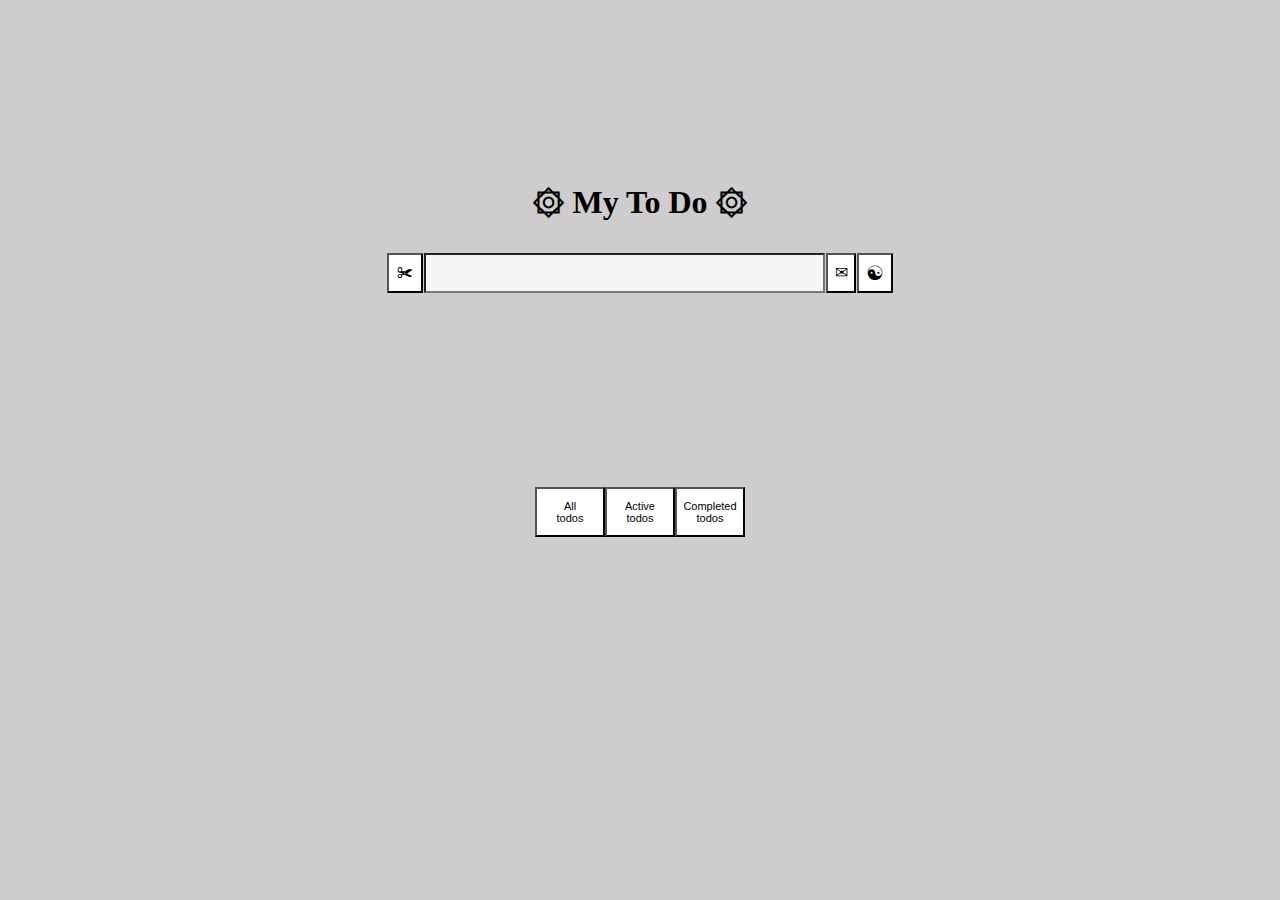
<file: todo/index.html>
<!DOCTYPE html>
<html lang="en">

<head>
    <meta charset="UTF-8">
    <meta name="viewport" content="width=device-width, initial-scale=1.0">
    <link rel="stylesheet" href="styles.css" />
    <title>Document</title>

</head>

<body>
    <div class="main-flex">
        <h1>&#x6DE; My To Do &#x6DE;</h1>

        <div id="main-id" class="main-container">
            <button class="change-button" id="clear-completed">&#x2700;</button>
            <input id="input" class="main-input" type="text" />
            <button id="add-task">&#x2709;</button>
            <button class="change-button" id="change-all">&#x262F;</button>
        </div>
        <div id="todo-list" class="todo-flex"></div>
        <div id="page-buttons" class="page-buttons-flex"></div>
        <div class="flex-change-buttons">
            <button class="change-button" id="filter-all">All </br /> todos</button>
            <button class="change-button" id="filter-active">Active </br /> todos</button>
            <button class="change-button" id="filter-complete">Completed </br /> todos</button>

            <script src="script.js"></script>
</body>

</html>
</file>
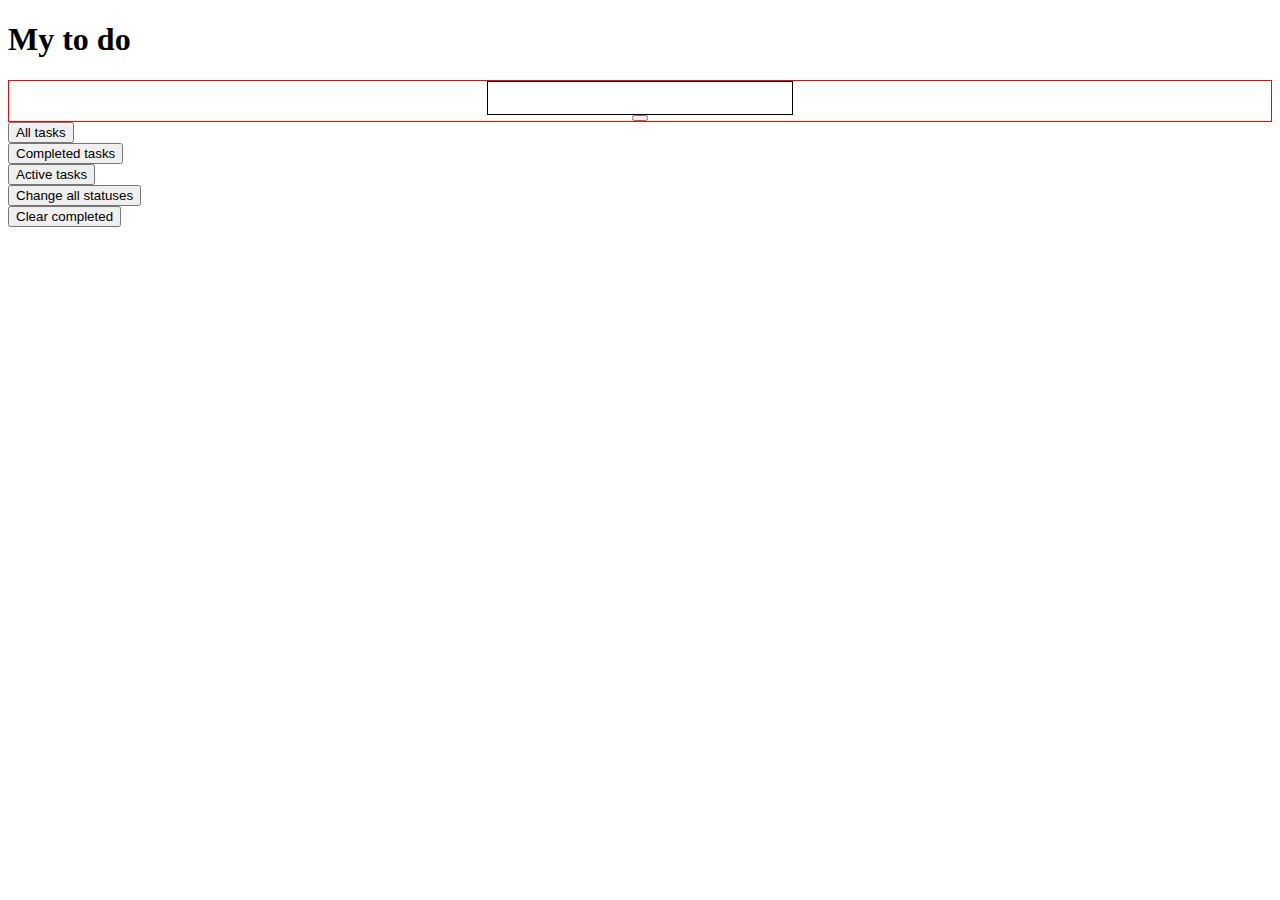
<file: indexNewToDo.html>
<!DOCTYPE html>
<html lang="en">
<head>
    <meta charset="UTF-8">
    <meta name="viewport" content="width=device-width, initial-scale=1.0">
    <link rel="stylesheet" href="./stylesNewToDo.css" />
    <title>Document</title>
   
</head>
<body>
    <h1>My to do</h1>


    <div class="main-container">
        <input id="input" class="main-input" type="text"/><button id="add-task"></button>
        <div id="todo-list"></div>   
    </div>
        <button class="change-button" id="filter-all">All tasks</button>
        <button class="change-button" id="filter-complete">Completed tasks</button>
        <button class="change-button" id="filter-active">Active tasks</button>
        <button class="change-button" id="change-all">Change all statuses</button>
        <button class="change-button" id="clear-completed">Clear completed</button>

        <script src="./scriptNewToDo.js"></script>
</body>
</html>
</file>
<file: todo/styles.css>
* {
  background-color: rgb(206, 204, 204);
}

.main-flex {
  background-color: rgb(206, 204, 204);
}
h1 {
  display: flex;
  justify-content: center;
  align-items: flex-end;
  text-align: center;
  height: 200px;
}

/* Здесь лежит контейнер с инпутом и кнопками add task, change all statuses, clear complited*/
.main-container {
  display: flex;
  flex-direction: row;
  justify-content: center;
  align-items: end;
  height: 50px;
  width: auto;
  margin: 2px;
  font-size: 16px;
  flex-grow: 1;
  margin-left: 30%;
  margin-right: 30%;
}

/* Здесь лежит кнопка add task */
#add-task {
  display: flex;
  height: 40px;
  width: 35px;
  margin-left: 1px;
  align-items: center;
  font-size: 100%;
}

/* Здесь лежит инпут */
.main-input {
  display: flex;
  width: 100%;
  height: 34px;
  outline: none;
  transition: 0.2s;
  flex-grow: 1;
  background-color: whitesmoke;
}

.main-input:focus {
  border: 2px solid rgb(255, 230, 230);
}

/* Здесь лежит кнопка "Изменить все статусы тудух" */
#change-all {
  height: 40px;
  width: 41px;
  font-size: 20px;
  margin-left: 1px;
  justify-content: center;
  align-items: center;
}

/* Здесь лежит кнопка Clear Completed */
#clear-completed {
  flex-direction: column;
  height: 40px;
  width: 41px;
  font-size: 100%;
  margin-right: 1px;
  justify-content: center;
  align-items: center;
}

/* Здесь лежит контейнер с тасками */
.todo-flex {
  display: flex;
  flex-direction: column;
  justify-content: flex-start;
  align-items: center;
  height: 169px;
  width: auto;
  margin: 2px;
  font-size: 16px;
  flex-grow: 1;
  margin-left: 30%;
  margin-right: 30%;
}

/* Здесь лежат все таски и textarea*/
.todo,
textarea {
  font-size: 15px;
  text-align: left;
  border: 1.6px solid gray;
  width: 100%;
  height: 28px;
  padding: 0.5px;
  margin: 1px;
  word-break: break-all;
  background-color: whitesmoke;
}
.todo {
  transition: 0.2s;
}

.todo:hover {
  background-color: rgb(255, 245, 245);
}
.crossed-out {
  text-decoration: line-through;
  opacity: 0.3;
}

textarea {
  background-color: rgb(255, 241, 241);
  font-family: "Times New Roman", Times, serif;
  border: 1px solid gray;
  resize: none;
  outline: none;
  transition: 0.1s;
}

textarea:focus {
  border: 1px solid rgb(255, 230, 230);
}

/* Здесь я делаю так, чтобы лэйбл было не видно, 
но был доступ к элементу чекбокса
а потом стайлю спан элемент
сам чекбокс улетает в стратосферу с помощью left: -9999%,
чтобы нельзя его было accidently кликнуть
 */

label {
  background-color: whitesmoke;
}

label input {
  visibility: hidden;
  height: 0;
  width: 0;
  overflow: hidden;
}

label span {
  height: 17.78px;
  width: 17.78px;
  margin: 0.5px;
  padding-right: 0.1px;
  border: 1px solid rgb(255, 230, 230);
  background-color: rgb(197, 197, 197);
  float: right;
  text-align: center;
  transition: 0.2s;
}

label span:hover {
  background-color: rgb(255, 230, 230);
  border: 1px solid gray;
}

[type="checkbox"] {
  position: absolute;
  left: -9999%;
}

[type="checkbox"]:checked + span {
  background-color: whitesmoke;
}

/* Здесь лежит кнопка Удалить */
.delete-button-flex {
  border: 1px solid grey;
  margin: 0.5px;
  height: 19.78px;
  width: 19.78px;
  float: right;
}

.delete-button-flex:hover {
  background-color: rgb(255, 230, 230);
}

/* Здесь лежит флексовый блок кнопок Pages */
.page-buttons-flex {
  display: flex;
  flex-direction: row;
  justify-content: center;
  align-items: flex-start;
  height: 21px;
  transition-duration: 0.2s;
}

.page-buttons-flex button {
  background-color: white;
}
.page-buttons-flex button:hover {
  background-color: black;
  color: white;
}

.page-highlight.page-highlight {
  background-color: black;
  color: white;
}
/* Здесь лежит флексовый блок с кнопками фильтрации */
.flex-change-buttons {
  display: flex;
  flex-direction: row;
  justify-content: center;
  align-items: flex-start;
  width: auto;
  height: 46px;
  border: 0.1px gray;
}

/* Здесь я стайлю все кнопки */
.change-button {
  height: 50px;
  width: 70px;
  display: flex;
  flex-direction: row;
  justify-content: center;
  align-items: center;
  background-color: white;
  transition-duration: 0.2s;
  cursor: pointer;
  font-size: 11px;
}

.change-button:hover {
  background-color: black;
  color: white;
}

#add-task {
  display: flex;
  flex-direction: row;
  justify-content: center;
  align-items: center;
  background-color: white;
  transition-duration: 0.2s;
  cursor: pointer;
}

#add-task:hover {
  background-color: black;
  color: white;
}
</file>
<file: stylesNewToDo.css>
.main-container {
    display: flex;
    flex-direction: column;
    justify-content: center;
    align-items: center;
    text-align: center;
    width: auto;
    height: auto;
    border: 0.1px solid red;
   
}

.main-input {
    border: 1px solid black;
    width: 300px;
    height: 30px;
}

.task {
    border: 0.3px solid red;
    padding: 1px;
    margin: 1px;
    width: 300px;
    height: 30px;
}

.add-task {
    display: flex;
    flex-direction: row;
}

.change-button {
    display: flex;
    flex-direction: row;
    align-items: center;
}
</file>
